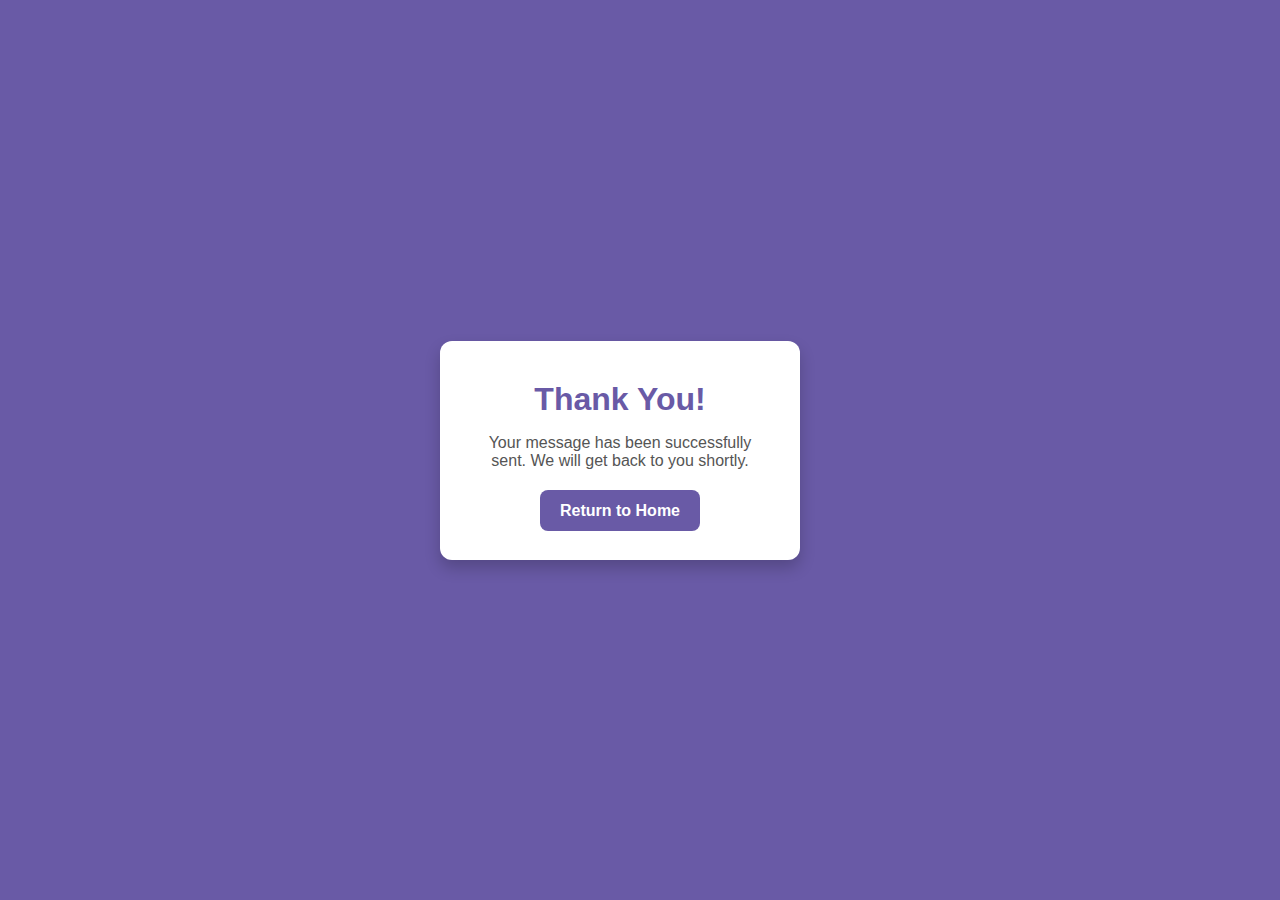
<file: thank.html>
<!DOCTYPE html>
<html lang="en">
<head>
    <meta charset="UTF-8">
    <meta name="viewport" content="width=device-width, initial-scale=1.0">
    <title>Thank You</title>
    <link rel="stylesheet" href="thank.css">
</head>
<body class="bbc">
    <div class="thank-you-container">
        <div class="thank-you-card">
            <h1>Thank You!</h1>
            <p>Your message has been successfully sent. We will get back to you shortly.</p>
            <a href="index.html" class="btn-home">Return to Home</a>
        </div>
    </div>
</body>
</html>
</file>
<file: thank.css>
/* General styling for the thank-you page */
* {
    box-sizing: border-box;
    margin: 0;
    padding: 0;
  }
.bbc {
    font-family: Arial, sans-serif;
    background-color: #695aa6;
    display: flex;
    justify-content: center;
    align-items: center;
    height: 100vh;
    margin: 0;
    color: #ffffff;
}

/* Centered container with animation */
.thank-you-container {
    text-align: center;
    animation: fadeIn 1s ease-out;
}

@keyframes fadeIn {
    from {
        opacity: 0;
        transform: scale(0.9);
    }
    to {
        opacity: 1;
        transform: scale(1);
    }
}

/* Card styling for message display */
.thank-you-card {
    background-color: #ffffff;
    color: #333;
    padding: 2.5rem;
    border-radius: 12px;
    box-shadow: 0 8px 16px rgba(0, 0, 0, 0.2);
    max-width: 400px;
    width: 90%; /* Use percentage width for responsiveness */
    text-align: center;
}

.thank-you-card h1 {
    color: #695aa6;
    font-size: 2rem;
    margin-bottom: 1rem;
}

.thank-you-card p {
    font-size: 1rem;
    color: #555;
    margin-bottom: 2rem;
}

/* Button styling for the return link */
.btn-home {
    background-color: #695aa6;
    color: #ffffff;
    padding: 12px 20px;
    border-radius: 8px;
    text-decoration: none;
    font-weight: bold;
    transition: background-color 0.3s ease, transform 0.2s ease;
}

.btn-home:hover {
    background-color: #5a499a;
    transform: scale(1.05);
}

.btn-home:active {
    background-color: #4e3f87;
}

/* Responsive adjustments */
@media (max-width: 768px) {
    .thank-you-card {
        padding: 2rem; /* Reduce padding on smaller screens */
    }

    .thank-you-card h1 {
        font-size: 1.75rem; /* Smaller font size on mobile */
    }

    .thank-you-card p {
        font-size: 0.9rem; /* Smaller paragraph text */
    }

    .btn-home {
        padding: 10px 15px; /* Adjust button padding */
        font-size: 0.9rem; /* Adjust button font size */
    }
}

@media (max-width: 480px) {
    .thank-you-card {
        padding: 1.5rem; /* Further reduce padding on extra small screens */
    }

    .thank-you-card h1 {
        font-size: 1.5rem; /* Further reduce font size */
    }

    .thank-you-card p {
        font-size: 0.8rem; /* Further reduce paragraph text */
    }

    .btn-home {
        padding: 8px 12px; /* Adjust button padding */
        font-size: 0.85rem; /* Further adjust button font size */
    }
}
</file>
